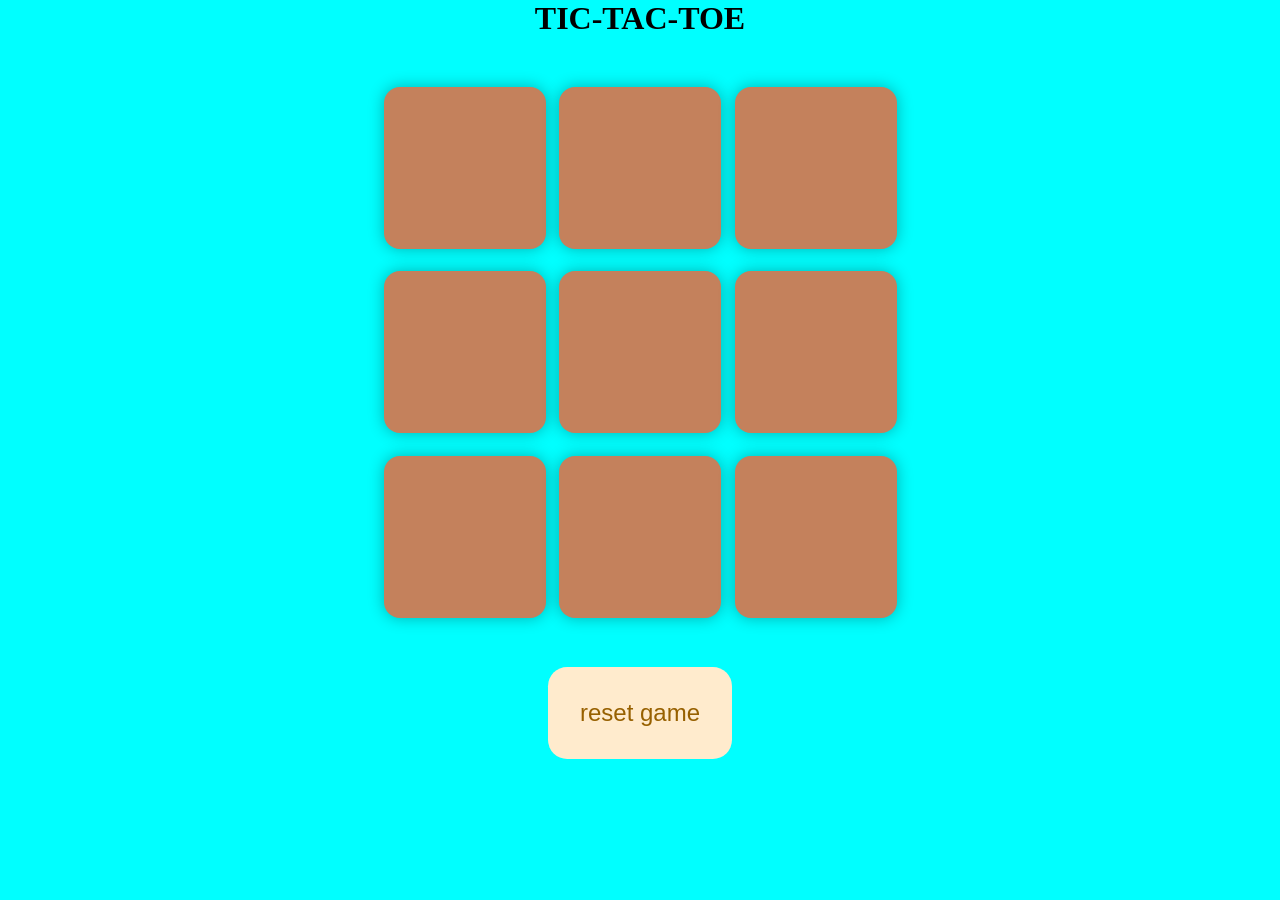
<file: index.html>
<!DOCTYPE html>
<html lang="en">
<head>
    <meta charset="UTF-8">
    <meta name="viewport" content="width=device-width, initial-scale=1.0">
    <title>TIC-TAC-TOE</title>
   <link rel="stylesheet" href="style.css">
</head>
<body>
    <div class="message-container hide">
        <p id="message"> winner</p>
        <button id="new-game-button"> new game</button>
    </div>
    <main>
        <h1>TIC-TAC-TOE</h1>
        <div class="container">
        <div class="game">
            <button class="box"></button>
            <button class="box"></button>
            <button class="box"></button>
            <button class="box"></button>
            <button class="box"></button>
            <button class="box"></button>
            <button class="box"></button> 
             <button class="box"></button>
            <button class="box"></button>

        </div>
        </div>
    <button id="reset-button"> reset game</button>
    </main>
    
    <script src="script.js"></script>
</body>
</html>
</file>
<file: style.css>
* {
    margin: 0;
    padding: 0;

}
body {
    background-color: aqua;
    text-align: center;

}
.container{
    height: 70vh ;
     display: flex;
    flex-wrap: wrap;
    justify-content:center;
    align-items: center;
    gap: 1.5vmin;
}
.game{
    height: 60vmin;
    width: 60vmin;
    display: flex;
    flex-wrap: wrap;
    justify-content:center;
    align-items: center;
    gap: 1.5vmin;
    
}
.box{
    height: 18vmin;
    width: 18vmin;
    border-radius: 1rem;
    border: none;
    box-shadow: 0 0 1rem rgba(0,0,0,0.3 );
    font-size: 8vim;
    color: blue;
    Background-color: rgb(196, 129, 92);
    text-size: 5rem;

}
#reset-button{
    padding: 2rem;
    font-size: 1.5rem;
    background-color: blanchedalmond;
    color: rgb(151, 96, 0);
    border-radius: 1.2rem;
    border: none;
}
#new-game-button
{
    padding: .5rem;
    font-size: 1.5rem;
    background-color: rgb(223, 166, 82);
    color: rgb(151, 96, 0);
    border-radius: 1.2rem;*/
    border: none;
}
.message-container{
    font-size: 8 vmin;
    color: rgb(151, 96, 0);
    height: 100vmin;
    display: flex;
    justify-content: center;
    align-items: center;
    flex-direction: column;
    gap: 4rem;

}
#message{
    font-size: 100px;
    color: rgb(255, 173, 40);
}
.hide{
    display: none;
}
button {
    font-size: 8vmin;
}
</file>
<file: mini.css>
* {
    margin: 0;
    padding: 0;

}
body {
    background-color: aqua;
    text-align: center;

}
.container{
    height: 70vh ;
     display: flex;
    flex-wrap: wrap;
    justify-content:center;
    align-items: center;
    gap: 1.5vmin;
}
.game{
    height: 60vmin;
    width: 60vmin;
    display: flex;
    flex-wrap: wrap;
    justify-content:center;
    align-items: center;
    gap: 1.5vmin;
    
}
.box{
    height: 18vmin;
    width: 18vmin;
    border-radius: 1rem;
    border: none;
    box-shadow: 0 0 1rem rgba(0,0,0,0.3 );
    font-size: 8vim;
    color: blue;
    Background-color: rgb(196, 129, 92);
    text-size: 5rem;

}
#reset-button{
    padding: 2rem;
    font-size: 1.5rem;
    background-color: blanchedalmond;
    color: rgb(151, 96, 0);
    border-radius: 1.2rem;
    border: none;
}
#new-game-button
{
    padding: .5rem;
    font-size: 1.5rem;
    background-color: rgb(223, 166, 82);
    color: rgb(151, 96, 0);
    border-radius: 1.2rem;*/
    border: none;
}
.message-container{
    font-size: 8 vmin;
    color: rgb(151, 96, 0);
    height: 100vmin;
    display: flex;
    justify-content: center;
    align-items: center;
    flex-direction: column;
    gap: 4rem;

}
#message{
    font-size: 100px;
    color: rgb(255, 173, 40);
}
.hide{
    display: none;
}
button {
    font-size: 8vmin;
}
</file>
